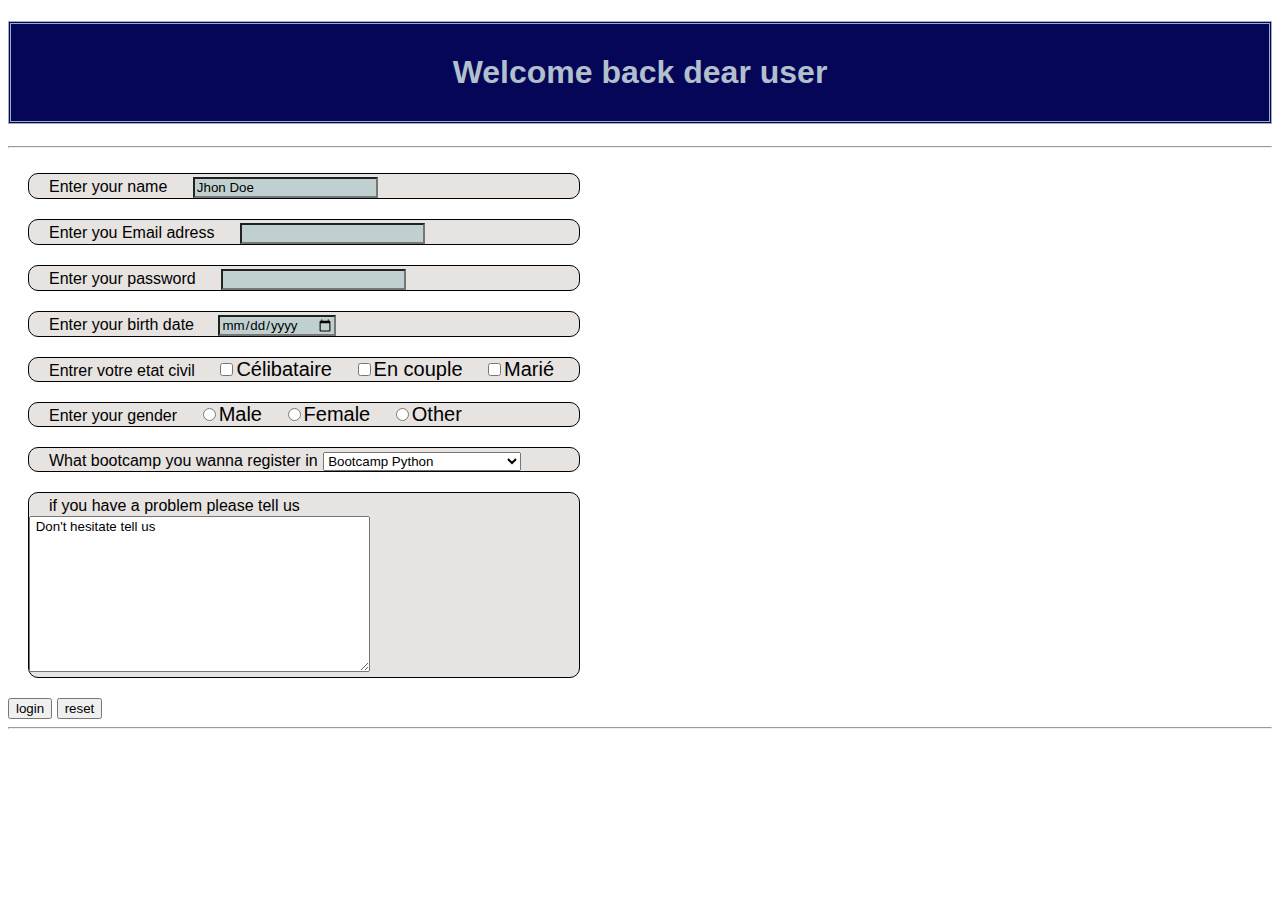
<file: login.html>
<!DOCTYPE html>
<html lang="en">
<head>
    <title>form</title>
    <link rel="stylesheet" href="login.css">
    <link rel="icon" href="form.png" type="image/x-icon">
</head>
<body>
    <h1 class="title">Welcome back dear user </h1>
    <hr>
    <form action="index.html">
   <div id="nameField" class="inputField">
        <label for="" class="txt">Enter your name</label>
        <input type="text" value="Jhon Doe" required>
   </div>
    
   <div id="emailField" class="inputField">
        <label for="" class="txt">Enter you Email adress</label>
        <input type="email" required>
    </div>  
    <div class="inputField">
        <label for="" class="txt">Enter your password</label>
        <input type="password" required>
    </div>
    <div class="inputField">
       <label for="" class="txt">Enter your birth date </label>
        <input type="date">
    </div>
    <div class="inputField">
        <label for="" class="txt">Entrer votre etat civil</label>
        <input type="checkbox" name="etat">Célibataire
        <input type="checkbox" name="etat">En couple 
        <input type="checkbox" name="etat">Marié
    </div>
    <div class="inputField">
       <label for="" class="txt">Enter your gender</label>
        <input type="radio" name="gender">Male
        <input type="radio" name="gender">Female
        <input type="radio" name="gender">Other
    </div>
    <div class="inputField">
        <label for="" class="txt">What bootcamp you wanna register in</label>
    <select>
        <option  value="PY"> Bootcamp Python</option>
        <option  value="DEV"> Bootcamp devloppement web</option>
        <option  value="UX"> Bootcamp UX design</option>
    </select>
    </div>  
     <div class="inputField">

    <label for="" class="txt">if you have a problem please tell us</label>
    <br>
    <textarea rows="10" cols="40" > Don't hesitate tell us
    </textarea>
</div>   
       
    <button type="submit">login</button>
    <button type="reset">reset</button>
        <hr>
    </form>
    
</body>
</html>
</file>
<file: login.css>
*{
    font-family: sans-serif;
}
.inputField{background: rgb(230, 227, 224);
            margin-bottom: 20px;
            font-size: 20px ;
            border:black solid 1px;
            border-radius: 10px;
            width:550px;
            margin-left: 20px;
          
            
}
input{
background-color: rgb(192, 208, 208);
margin-left: 20px;

}
.title{padding: 30px 20px 30px 20px; /*top left bottom right ou 30 20*/
text-align: center;
background-color: rgb(6, 6, 88);
color: rgb(177, 192, 204);
border-style: double;
border-color: rgb(156, 175, 192);


}
#nameField{
margin-top: 25px;
}
.txt{
margin-left: 20px;
font-size: medium;
}
</file>
